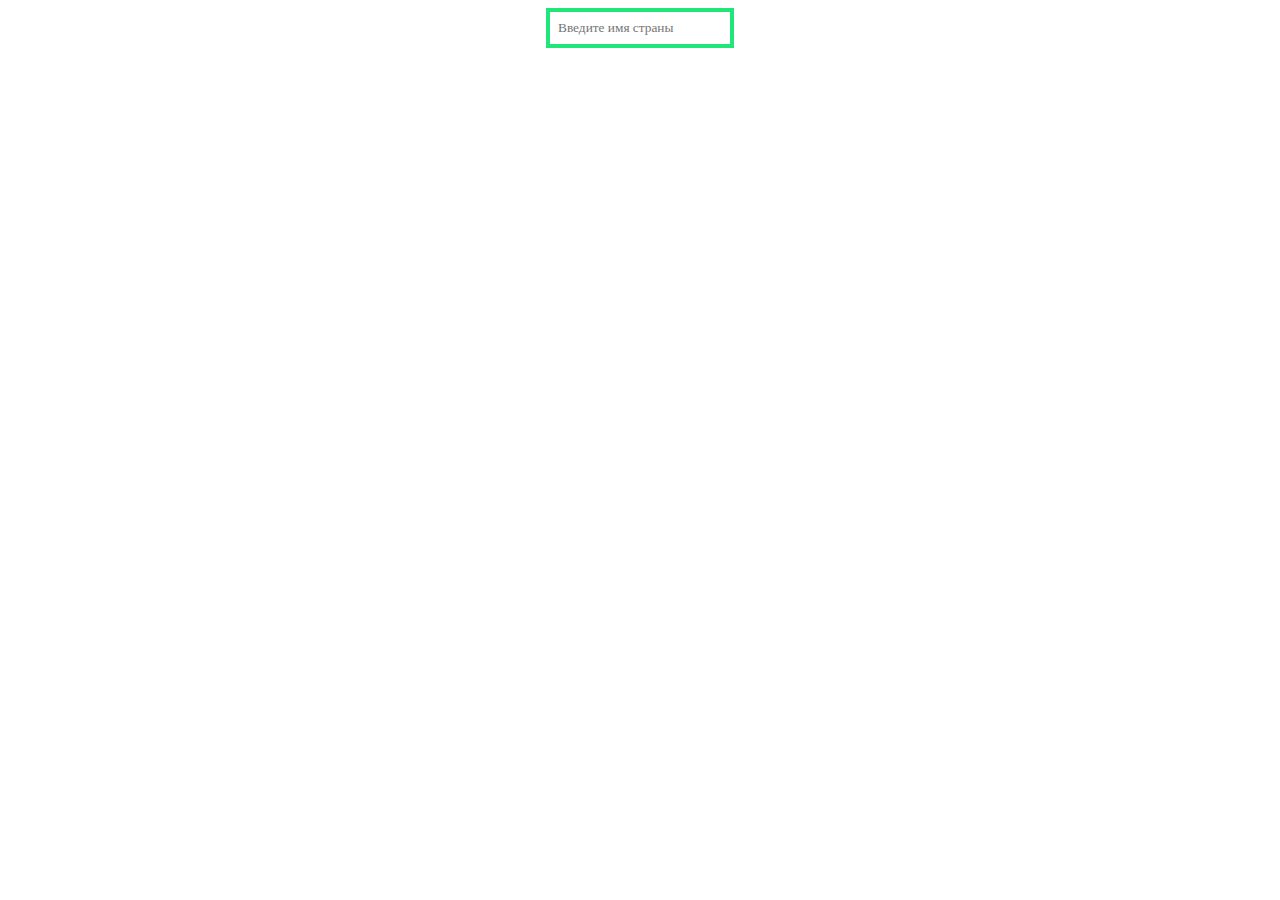
<file: index.html>
<!doctype html><html lang="en"><head><meta charset="UTF-8"><meta name="viewport" content="width=device-width,initial-scale=1"><meta http-equiv="X-UA-Compatible" content="ie=edge"><title>goit-js-hw-12-countries</title><link href="vendors.2.6766678e501af81071da.css" rel="stylesheet"><link href="main.0.b7515ce6c83b1dda97a5.css" rel="stylesheet"></head><body><input class="input" placeholder="Введите имя страны" id="name-input"><ul class="data js-data"></ul><script src="runtime.1ee16c2201d417984a0f.js"></script><script src="vendors.9db7a2e2f3282d7c71fc.js"></script><script src="main.a4ad9f8a86a27ae169ef.js"></script></body></html>
</file>
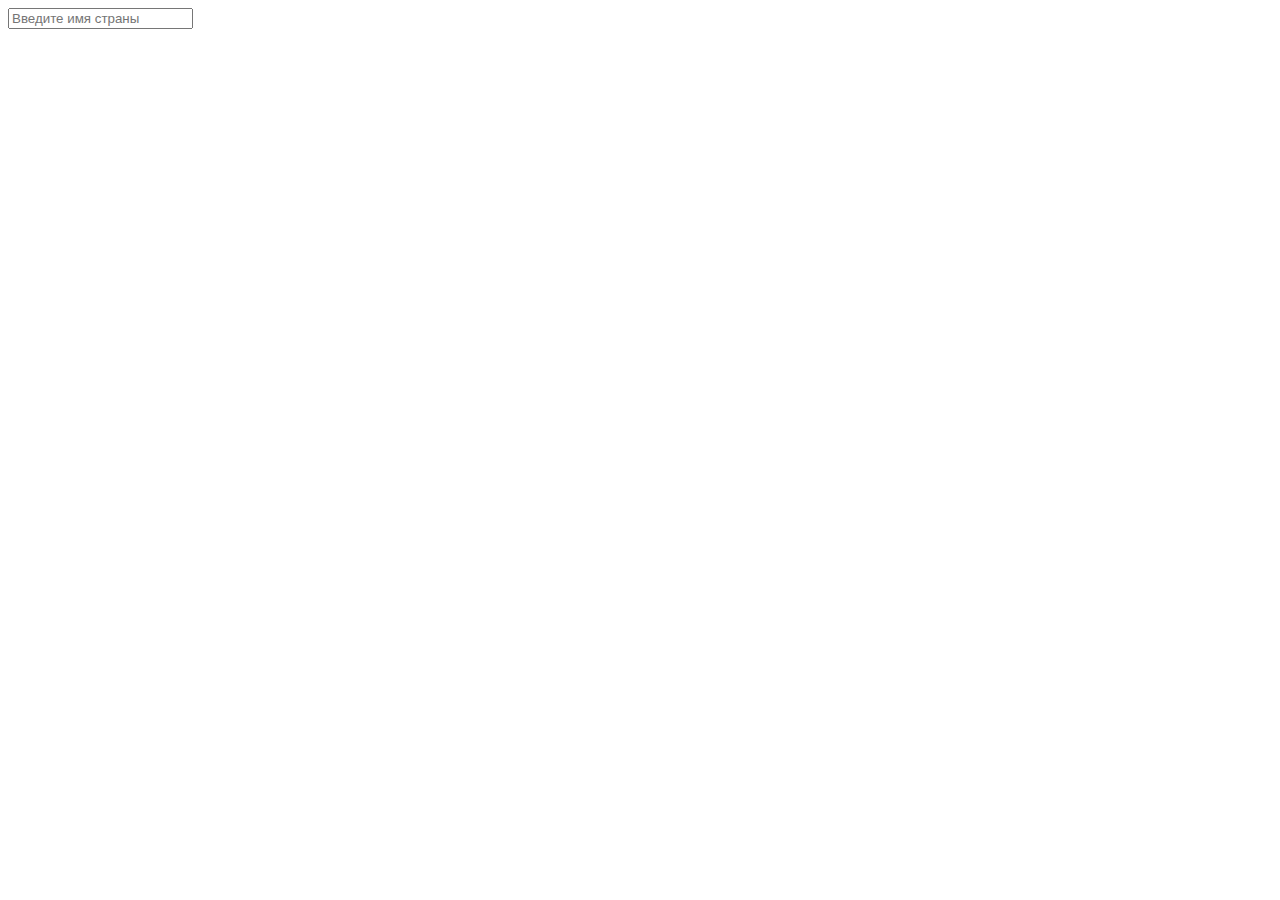
<file: src/index.html>
<!DOCTYPE html>
<html lang="en">
  <head>
    <meta charset="UTF-8" />
    <meta name="viewport" content="width=device-width, initial-scale=1.0" />
    <meta http-equiv="X-UA-Compatible" content="ie=edge" />
    <title>goit-js-hw-12-countries</title>

  </head>

  <body>
   
    <input class="input" type="text" placeholder="Введите имя страны" id="name-input" />
    
<ul class="data js-data"></ul>
  </body>
</html>
</file>
<file: vendors.2.6766678e501af81071da.css>
[data-pnotify].brighttheme-elem{border-radius:0}[data-pnotify].brighttheme-elem,[data-pnotify].brighttheme-elem.pnotify-mode-light{--notice-background-color:#ffffa2;--notice-border-color:#ff0;--notice-text-color:#4f4f00;--notice-icon-filter:invert(25%) sepia(12%) saturate(7007%) hue-rotate(38deg) brightness(99%) contrast(101%);--info-background-color:#8fcedd;--info-border-color:#0286a5;--info-text-color:#012831;--info-icon-filter:invert(11%) sepia(37%) saturate(1946%) hue-rotate(155deg) brightness(95%) contrast(99%);--success-background-color:#aff29a;--success-border-color:#35db00;--success-text-color:#104300;--success-icon-filter:invert(17%) sepia(94%) saturate(1055%) hue-rotate(70deg) brightness(90%) contrast(103%);--error-background-color:#ffaba2;--error-border-color:#ff1800;--error-text-color:#4f0800;--error-icon-filter:invert(9%) sepia(27%) saturate(7347%) hue-rotate(359deg) brightness(96%) contrast(108%)}@media (prefers-color-scheme:dark){[data-pnotify].brighttheme-elem.pnotify-mode-no-preference{--notice-background-color:#4f4f00;--notice-border-color:#282814;--notice-text-color:#ffffa2;--notice-icon-filter:invert(92%) sepia(18%) saturate(781%) hue-rotate(6deg) brightness(106%) contrast(107%);--info-background-color:#012831;--info-border-color:#0c1618;--info-text-color:#8fcedd;--info-icon-filter:invert(85%) sepia(14%) saturate(933%) hue-rotate(153deg) brightness(92%) contrast(87%);--success-background-color:#104300;--success-border-color:#152111;--success-text-color:#aff29a;--success-icon-filter:invert(90%) sepia(9%) saturate(1647%) hue-rotate(52deg) brightness(103%) contrast(90%);--error-background-color:#4f0800;--error-border-color:#281614;--error-text-color:#ffaba2;--error-icon-filter:invert(70%) sepia(24%) saturate(717%) hue-rotate(315deg) brightness(103%) contrast(104%)}}[data-pnotify].brighttheme-elem.pnotify-mode-dark{--notice-background-color:#4f4f00;--notice-border-color:#282814;--notice-text-color:#ffffa2;--notice-icon-filter:invert(92%) sepia(18%) saturate(781%) hue-rotate(6deg) brightness(106%) contrast(107%);--info-background-color:#012831;--info-border-color:#0c1618;--info-text-color:#8fcedd;--info-icon-filter:invert(85%) sepia(14%) saturate(933%) hue-rotate(153deg) brightness(92%) contrast(87%);--success-background-color:#104300;--success-border-color:#152111;--success-text-color:#aff29a;--success-icon-filter:invert(90%) sepia(9%) saturate(1647%) hue-rotate(52deg) brightness(103%) contrast(90%);--error-background-color:#4f0800;--error-border-color:#281614;--error-text-color:#ffaba2;--error-icon-filter:invert(70%) sepia(24%) saturate(717%) hue-rotate(315deg) brightness(103%) contrast(104%)}[data-pnotify] .brighttheme-notice{--brighttheme-background-color:var(--notice-background-color);--brighttheme-border-color:var(--notice-border-color);--brighttheme-text-color:var(--notice-text-color);--brighttheme-icon-filter:var(--notice-icon-filter);--brighttheme-primary-button-background-color:var(--notice-border-color);--brighttheme-primary-button-text-color:var(--notice-text-color)}[data-pnotify] .brighttheme-info{--brighttheme-background-color:var(--info-background-color);--brighttheme-border-color:var(--info-border-color);--brighttheme-text-color:var(--info-text-color);--brighttheme-icon-filter:var(--info-icon-filter);--brighttheme-primary-button-background-color:var(--info-border-color);--brighttheme-primary-button-text-color:var(--info-text-color)}[data-pnotify] .brighttheme-success{--brighttheme-background-color:var(--success-background-color);--brighttheme-border-color:var(--success-border-color);--brighttheme-text-color:var(--success-text-color);--brighttheme-icon-filter:var(--success-icon-filter);--brighttheme-primary-button-background-color:var(--success-border-color);--brighttheme-primary-button-text-color:var(--success-text-color)}[data-pnotify] .brighttheme-error{--brighttheme-background-color:var(--error-background-color);--brighttheme-border-color:var(--error-border-color);--brighttheme-text-color:var(--error-text-color);--brighttheme-icon-filter:var(--error-icon-filter);--brighttheme-primary-button-background-color:var(--error-border-color);--brighttheme-primary-button-text-color:var(--error-text-color)}[data-pnotify] .brighttheme-container{padding:1.3rem;background-color:var(--brighttheme-background-color);border:0 solid var(--brighttheme-border-color);color:var(--brighttheme-text-color)}[data-pnotify] .brighttheme-error{background-image:repeating-linear-gradient(135deg,transparent,transparent 35px,hsla(0,0%,100%,.3) 0,hsla(0,0%,100%,.3) 70px)}[data-pnotify].pnotify-with-icon .brighttheme-content{margin-left:calc(1.3rem + 16px)}[dir=rtl] [data-pnotify].pnotify-with-icon .brighttheme-content{margin-right:calc(1.3rem + 16px);margin-left:0}[data-pnotify] .brighttheme-title{font-size:1.2rem;line-height:1.4rem;margin-top:-.1rem;margin-bottom:0}[data-pnotify] .brighttheme-text{font-size:1rem;line-height:1.2rem;margin-top:0}[data-pnotify] .brighttheme-confirm,[data-pnotify] .brighttheme-title+.brighttheme-text{margin-top:1rem}[data-pnotify] .brighttheme-closer,[data-pnotify] .brighttheme-icon,[data-pnotify] .brighttheme-sticker{display:flex;justify-content:center;align-items:center}[data-pnotify] .brighttheme-icon,[data-pnotify] .brighttheme-icon>span,[data-pnotify] .brighttheme-icon>span:after{width:1.2rem;height:1.2rem;line-height:1.2rem}[data-pnotify] .brighttheme-icon-closer,[data-pnotify] .brighttheme-icon-closer:after,[data-pnotify] .brighttheme-icon-sticker,[data-pnotify] .brighttheme-icon-sticker:after{width:1rem;height:1rem;line-height:1rem}[data-pnotify] .brighttheme-icon-notice:after{-webkit-filter:var(--brighttheme-icon-filter);filter:var(--brighttheme-icon-filter);content:url([data-uri])}[data-pnotify] .brighttheme-icon-info:after{-webkit-filter:var(--brighttheme-icon-filter);filter:var(--brighttheme-icon-filter);content:url([data-uri])}[data-pnotify] .brighttheme-icon-success:after{-webkit-filter:var(--brighttheme-icon-filter);filter:var(--brighttheme-icon-filter);content:url([data-uri])}[data-pnotify] .brighttheme-icon-error:after{-webkit-filter:var(--brighttheme-icon-filter);filter:var(--brighttheme-icon-filter);content:url([data-uri])}[data-pnotify] .brighttheme-icon-closer:after{-webkit-filter:var(--brighttheme-icon-filter);filter:var(--brighttheme-icon-filter);content:url([data-uri])}[data-pnotify] .brighttheme-icon-sticker:after{-webkit-filter:var(--brighttheme-icon-filter);filter:var(--brighttheme-icon-filter);content:url([data-uri])}[data-pnotify] .brighttheme-icon-sticker.brighttheme-icon-stuck:after{-webkit-filter:var(--brighttheme-icon-filter);filter:var(--brighttheme-icon-filter);content:url([data-uri])}[data-pnotify] .brighttheme-prompt-bar{margin-bottom:1rem}[data-pnotify] .brighttheme-action-bar,[data-pnotify] .brighttheme-prompt-bar{width:100%;box-sizing:border-box}[data-pnotify] .brighttheme-btn{text-transform:uppercase;font-weight:700;padding:.4rem 1rem;border:none;background:transparent;cursor:pointer;color:var(--brighttheme-text-color)}[data-pnotify] .brighttheme-btn-primary{background-color:var(--brighttheme-primary-button-background-color);color:var(--brighttheme-primary-button-text-color)}[data-pnotify] .brighttheme-countdown{background-color:var(--brighttheme-background-color)}[data-pnotify] .brighttheme-countdown-bar{background-color:var(--brighttheme-border-color)}[data-pnotify] .brighttheme-paginate{display:inline-flex;flex-direction:column}[data-pnotify] .brighttheme-paginate-btn{width:1em;height:1em;line-height:.5em;border:0;padding:0;background:transparent}[data-pnotify] .brighttheme-paginate-previous{margin-right:0}[data-pnotify] .brighttheme-paginate-next{margin-left:0}[data-pnotify] .brighttheme-paginate-btn:disabled:after,[data-pnotify] .brighttheme-paginate-btn[aria-disabled=true]:after{opacity:.5}[data-pnotify] .brighttheme-paginate-previous:after{-webkit-filter:var(--brighttheme-icon-filter);filter:var(--brighttheme-icon-filter);content:url([data-uri])}[data-pnotify] .brighttheme-paginate-next:after{-webkit-filter:var(--brighttheme-icon-filter);filter:var(--brighttheme-icon-filter);content:url([data-uri])}[data-pnotify] .brighttheme-paginate-count-of{opacity:.8}body>.pnotify.pnotify-positioned{position:fixed;z-index:100040}body>.pnotify.pnotify-modal{z-index:100042}.pnotify{height:auto;display:none;transition:opacity .1s linear;opacity:0}.pnotify.pnotify-positioned{position:absolute;z-index:1}.pnotify.pnotify-modal{z-index:3}.pnotify.pnotify-in{display:block;opacity:1}.pnotify.pnotify-initial{display:block}.pnotify-hidden{visibility:hidden}.pnotify.pnotify-move{transition:left .4s ease,top .4s ease,right .4s ease,bottom .4s ease}.pnotify.pnotify-fade-slow{transition:opacity .4s linear;opacity:0}.pnotify.pnotify-fade-slow.pnotify.pnotify-move{transition:opacity .4s linear,left .4s ease,top .4s ease,right .4s ease,bottom .4s ease}.pnotify.pnotify-fade-normal{transition:opacity .25s linear;opacity:0}.pnotify.pnotify-fade-normal.pnotify.pnotify-move{transition:opacity .25s linear,left .4s ease,top .4s ease,right .4s ease,bottom .4s ease}.pnotify.pnotify-fade-fast{transition:opacity .1s linear;opacity:0}.pnotify.pnotify-fade-fast.pnotify.pnotify-move{transition:opacity .1s linear,left .4s ease,top .4s ease,right .4s ease,bottom .4s ease}.pnotify.pnotify-masking{display:block;-webkit-mask-image:linear-gradient(180deg,rgba(0,0,0,.8),transparent 30px,transparent);mask-image:linear-gradient(180deg,rgba(0,0,0,.8),transparent 30px,transparent)}.pnotify.pnotify-masking.pnotify-stack-up{-webkit-mask-image:linear-gradient(0deg,rgba(0,0,0,.8),transparent 30px,transparent);mask-image:linear-gradient(0deg,rgba(0,0,0,.8),transparent 30px,transparent)}.pnotify.pnotify-masking.pnotify-stack-left{-webkit-mask-image:linear-gradient(270deg,rgba(0,0,0,.8),transparent 30px,transparent);mask-image:linear-gradient(270deg,rgba(0,0,0,.8),transparent 30px,transparent)}.pnotify.pnotify-masking.pnotify-stack-right{-webkit-mask-image:linear-gradient(90deg,rgba(0,0,0,.8),transparent 30px,transparent);mask-image:linear-gradient(90deg,rgba(0,0,0,.8),transparent 30px,transparent)}.pnotify.pnotify-fade-in,.pnotify.pnotify-masking-in{opacity:1}.pnotify .pnotify-shadow{box-shadow:0 6px 28px 0 rgba(0,0,0,.1)}.pnotify-container{position:relative;background-position:0 0;padding:.8em;height:100%;margin:0}.pnotify-container:after{content:" ";visibility:hidden;display:block;height:0;clear:both}.pnotify-closer,.pnotify-sticker{float:right;margin-left:.5em;cursor:pointer}[dir=rtl] .pnotify-closer,[dir=rtl] .pnotify-sticker{float:left;margin-right:.5em;margin-left:0}.pnotify-title{display:block;white-space:pre-line;margin-bottom:.4em;margin-top:0}.pnotify-text-with-max-height{overflow-y:auto;-ms-scroll-chaining:none;overscroll-behavior:contain;padding-bottom:.03em}.pnotify.pnotify-with-icon .pnotify-content{margin-left:24px}[dir=rtl] .pnotify.pnotify-with-icon .pnotify-content{margin-right:24px;margin-left:0}.pnotify-pre-line{white-space:pre-line}.pnotify-icon,.pnotify-icon span{display:block;float:left}[dir=rtl] .pnotify-icon,[dir=rtl] .pnotify-icon span{float:right}.pnotify-modal-overlay{background-color:rgba(0,0,0,.6);top:0;left:0;position:absolute;height:100%;width:100%;z-index:2;transition:opacity .25s linear;opacity:0;padding:0;display:flex;justify-content:center;align-items:flex-end}.pnotify-modal-overlay-up{align-items:flex-start}.pnotify-modal-overlay-left{justify-content:flex-start;align-items:center}.pnotify-modal-overlay-right{justify-content:flex-end;align-items:center}.pnotify-modal-overlay.pnotify-modal-overlay-in{opacity:1}.pnotify-modal-overlay-closes:after{content:"×";font-family:Arial;font-size:3rem;color:#fff;text-shadow:0 0 .4rem #fff}body>.pnotify-modal-overlay{position:fixed;z-index:100041}[data-pnotify] .pnotify-container{position:relative}[data-pnotify] .pnotify-mobile-animate-left{transition:left .1s ease}[data-pnotify] .pnotify-mobile-animate-top{transition:top .1s ease}@media(max-width:480px){[data-pnotify].pnotify{font-size:1.2em;-webkit-font-smoothing:antialiased;-moz-font-smoothing:antialiased;-ms-font-smoothing:antialiased;font-smoothing:antialiased}body>[data-pnotify].pnotify{position:fixed}[data-pnotify].pnotify.pnotify-stack-down,[data-pnotify].pnotify.pnotify-stack-up{width:100%!important}[data-pnotify].pnotify.pnotify-stack-left,[data-pnotify].pnotify.pnotify-stack-right{height:100%!important}[data-pnotify].pnotify .pnotify-shadow{box-shadow:none}[data-pnotify].pnotify.pnotify-stack-down .pnotify-shadow{border-bottom-width:5px}[data-pnotify].pnotify.pnotify-stack-up .pnotify-shadow{border-top-width:5px}[data-pnotify].pnotify.pnotify-stack-right .pnotify-shadow{border-right-width:5px}[data-pnotify].pnotify.pnotify-stack-left .pnotify-shadow{border-left-width:5px}[data-pnotify].pnotify .pnotify-container{border-radius:0}[data-pnotify].pnotify.pnotify-stack-down .pnotify-container,[data-pnotify].pnotify.pnotify-stack-up .pnotify-container{width:auto!important}[data-pnotify].pnotify.pnotify-stack-left .pnotify-container,[data-pnotify].pnotify.pnotify-stack-right .pnotify-container{height:100%!important}}
</file>
<file: main.0.b7515ce6c83b1dda97a5.css>
html{box-sizing:border-box}*,:after,:before{box-sizing:inherit}body{font-family:-apple-system,BlinkMacSystemFont,Segoe UI,Roboto,Oxygen-Sans,Ubuntu,Cantarell,Helvetica Neue,sans-serif,Apple Color Emoji,Segoe UI Emoji,Segoe UI Symbol}.list{padding:0;margin:0;list-style:none}.input{border:4px solid #1ee678;color:#000;font-family:Verdana;background:#fff;padding:8px;margin-left:auto;margin-right:auto}.input,img{display:block}img{max-width:100%;height:auto}.card{display:flex;width:300px;margin-bottom:20px;margin-left:auto;margin-right:auto;padding:10px;background-color:#fff;box-shadow:0 2px 1px -1px rgba(0,0,0,.2),0 1px 1px 0 rgba(0,0,0,.14),0 1px 3px 0 rgba(0,0,0,.12);border-radius:4px}
</file>
